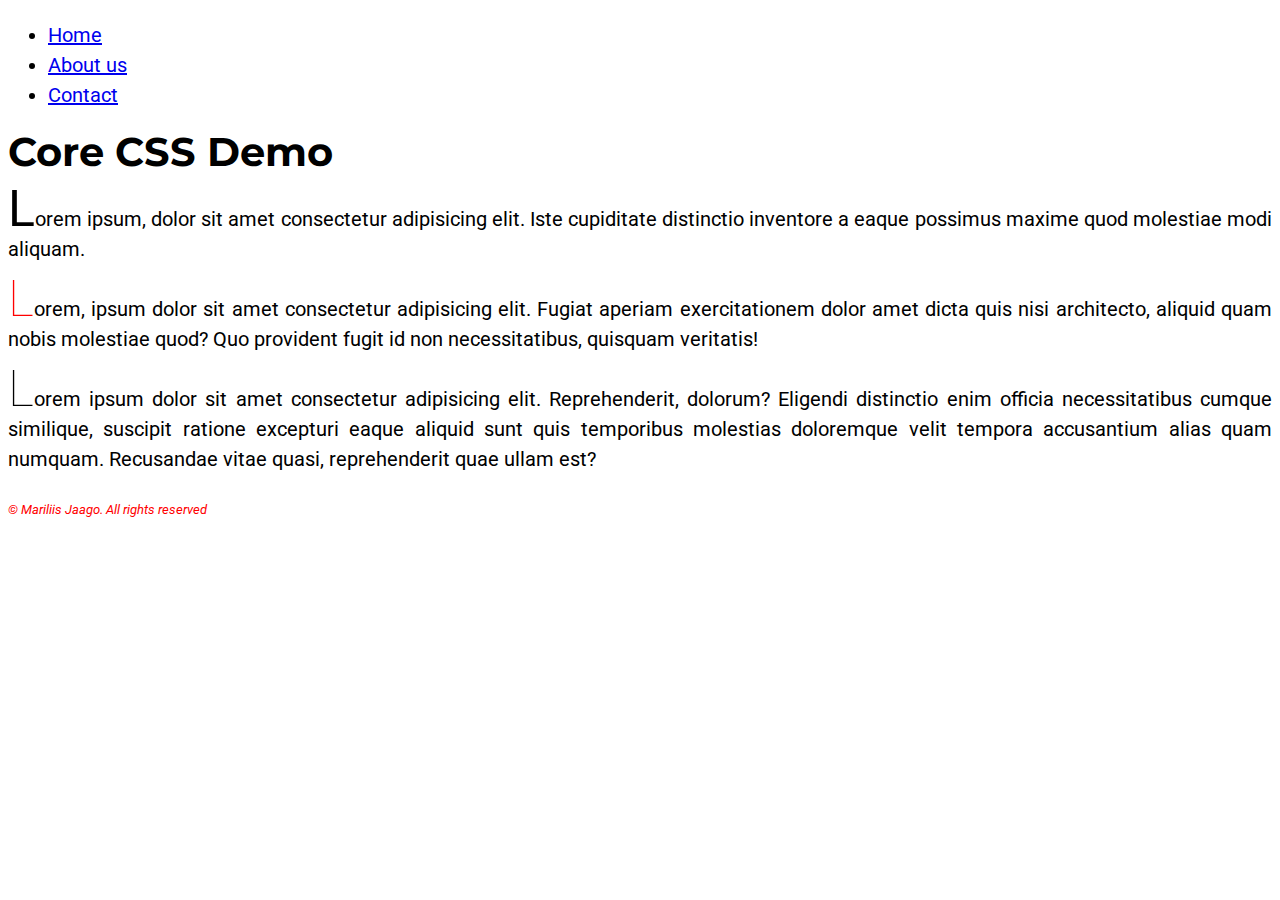
<file: CoreCSS/index.html>
<!DOCTYPE html>
<html lang="eng">
    <head>
        <title>CSS Demo Project</title>
        <link rel="icon" href="favicon.ico">
        <link rel="stylesheet" href="css/site.css">
    </head>
    <body>
        <header>
            <nav>
                <ul>
                    <li><a href="index.html">Home</a></li>
                    <li><a href="about.html">About us</a></li>
                    <li><a href="contact.html">Contact</a></li>
                </ul>
            </nav>
        </header>
        <main>
            <h1>Core CSS Demo</h1>
            <p>
                <span id="first-character">L</span>orem ipsum, dolor sit amet consectetur adipisicing elit. 
                Iste cupiditate distinctio inventore a eaque possimus 
                maxime quod molestiae modi aliquam.
            </p>
            <p>
                <span class="starting-character first-overall-character">L</span>orem, ipsum dolor sit amet consectetur adipisicing elit. 
                Fugiat aperiam exercitationem dolor amet dicta quis nisi 
                architecto, aliquid quam nobis molestiae quod? Quo provident 
                fugit id non necessitatibus, quisquam veritatis!
            </p>
            <p>
                <span class="starting-character">L</span>orem ipsum dolor sit amet consectetur adipisicing elit. 
                Reprehenderit, dolorum? Eligendi distinctio enim officia 
                necessitatibus cumque similique, suscipit ratione excepturi 
                eaque aliquid sunt quis temporibus molestias doloremque velit 
                tempora accusantium alias quam numquam. Recusandae vitae quasi, 
                reprehenderit quae ullam est?
            </p>
        </main>
        <footer class="sample-copy">
            <small>&copy; Mariliis Jaago. All rights reserved</small>
        </footer>
    </body>
</html>
</file>
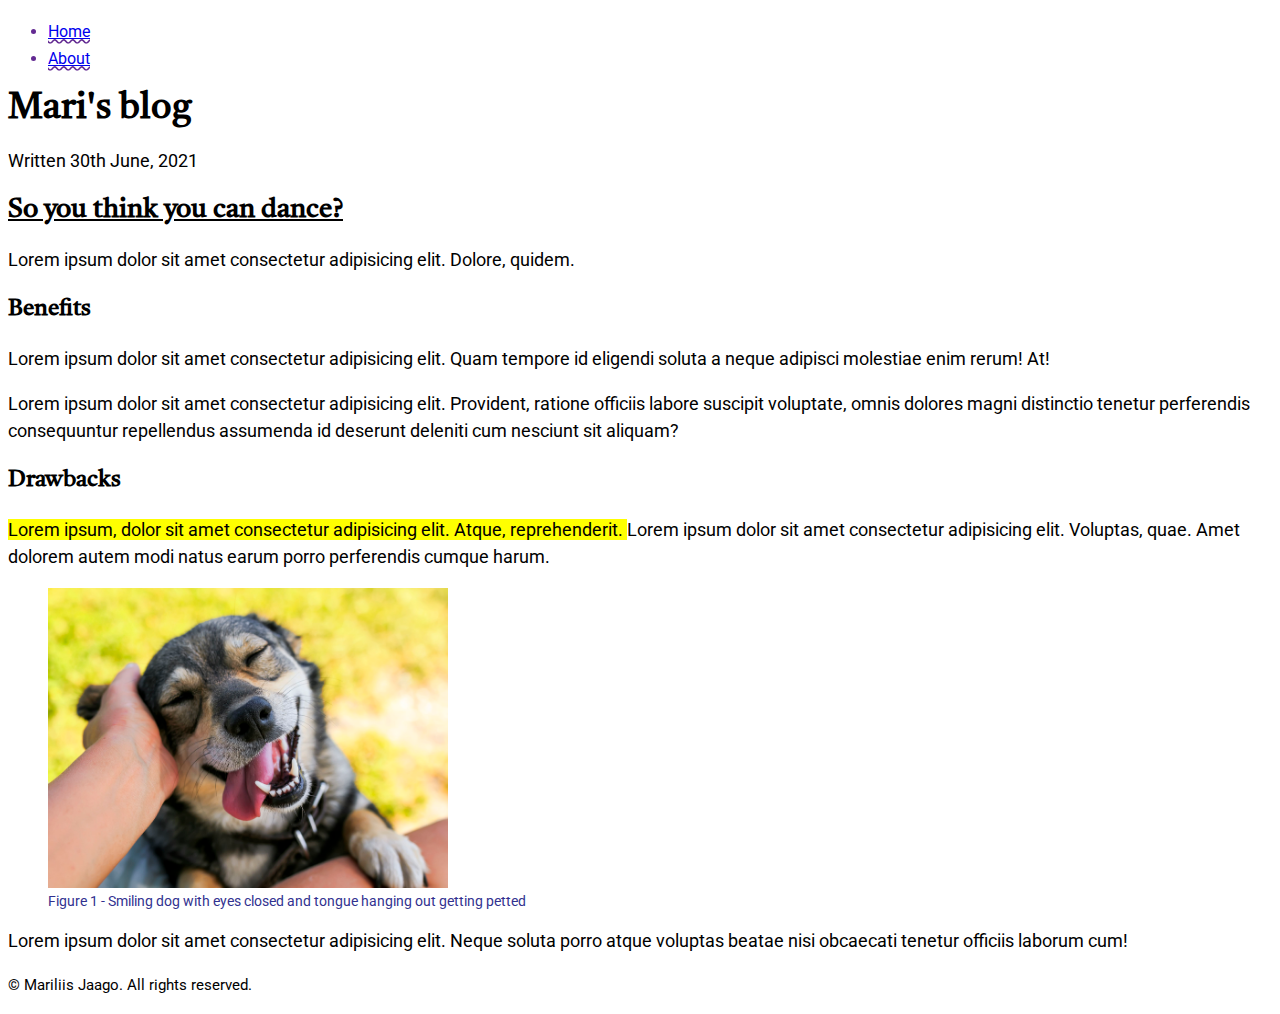
<file: PracticeCSS/index.html>
<!DOCTYPE html>
<html lang="en">
    <head>
        <title>Mari Company</title>
        <link rel="icon" href="favicon.ico">
        <link rel="stylesheet" href="css/site.css">
    </head>
    <body>
        <header>
            <nav>
                <ul>
                    <li class="navitem"><a href="index.html">Home</a></li>
                    <li class="navitem"><a href="about.html">About</a></li>
                </ul>
            </nav>
        </header>
        <main>
            <h1>Mari's blog</h1>
            <article>
                <time datetime="2021-06-30T20:14:00+02:00">
                    Written 30th June, 2021
                </time>
                <h2>So you think you can dance?</h2>
                <p>
                    Lorem ipsum dolor sit amet consectetur adipisicing elit. Dolore, quidem.
                </p>
                <section>
                    <h3>Benefits</h3>
                    <p class="first-paragraph">
                        Lorem ipsum dolor sit amet consectetur adipisicing elit. Quam tempore id eligendi soluta a neque adipisci molestiae enim rerum! At!
                    </p>
                    <p>
                        Lorem ipsum dolor sit amet consectetur adipisicing elit. Provident, ratione officiis labore suscipit voluptate, omnis dolores magni distinctio tenetur perferendis consequuntur repellendus assumenda id deserunt deleniti cum nesciunt sit aliquam?
                    </p>
                </section>
                <section>
                    <h3>Drawbacks</h3>
                    <p>
                        <mark>Lorem ipsum, dolor sit amet consectetur adipisicing elit. Atque, reprehenderit. </mark>Lorem ipsum dolor sit amet consectetur adipisicing elit. Voluptas, quae. Amet dolorem autem modi natus earum porro perferendis cumque harum.
                    </p>
                    <figure>
                        <img src="dog-getting-petted.jpg" alt="" width="400", height="300px">
                        <figcaption>Figure 1 - Smiling dog with eyes closed and tongue hanging out getting petted</figcaption>
                    </figure>
                    <p>
                        Lorem ipsum dolor sit amet consectetur adipisicing elit. Neque soluta porro atque voluptas beatae nisi obcaecati tenetur officiis laborum cum!
                    </p>
                </section>
            </article>
        </main>
        <footer>
            <small><p>&copy; Mariliis Jaago. All rights reserved.</p></small>
        </footer>
    </body>
</html>
</file>
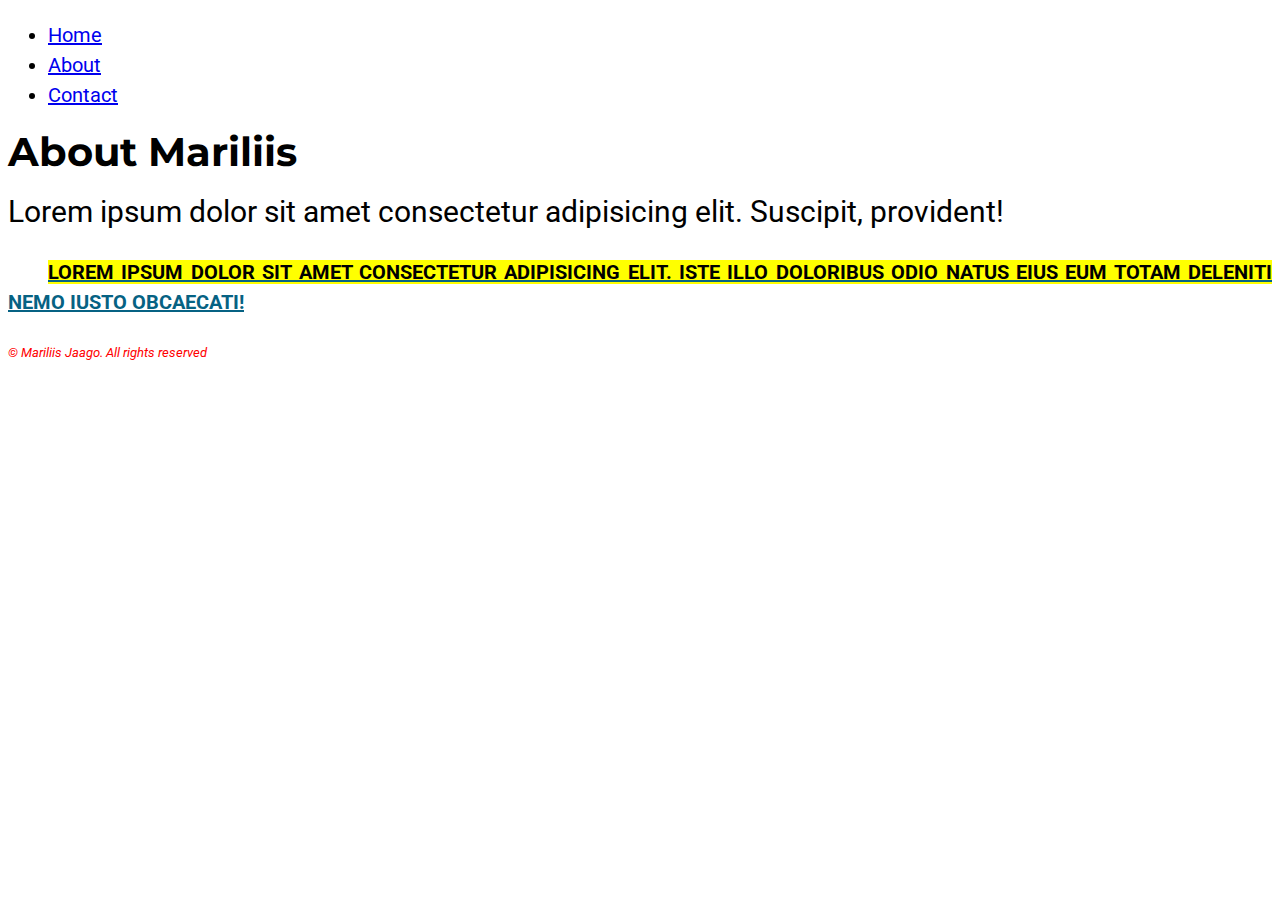
<file: CoreCSS/about.html>
<!DOCTYPE html>
<html lang="en">
    <head>
        <title>About us</title>
        <link rel="icon" href="favicon.ico">
        <link rel="stylesheet" href="css/site.css">
    </head>
    <body>
        <header>
            <nav>
                <ul>
                    <li><a href="index.html">Home</a></li>
                    <li><a href="about.html">About</a></li>
                    <li><a href="contact.html">Contact</a></li>
                </ul>
            </nav>
        </header>
        <main>
            <h1>About Mariliis</h1>
            <p class="sample-copy">
                Lorem ipsum dolor sit amet consectetur adipisicing elit. Suscipit, provident!
            </p>
            <p class="key-info">
                <mark>Lorem ipsum dolor sit amet consectetur adipisicing elit. 
                Iste illo doloribus odio natus eius eum totam deleniti</mark> nemo iusto obcaecati!
            </p>
        </main>
        <footer class="sample-copy">
            <small>&copy; Mariliis Jaago. All rights reserved</small>
        </footer>
    </body>
</html>
</file>
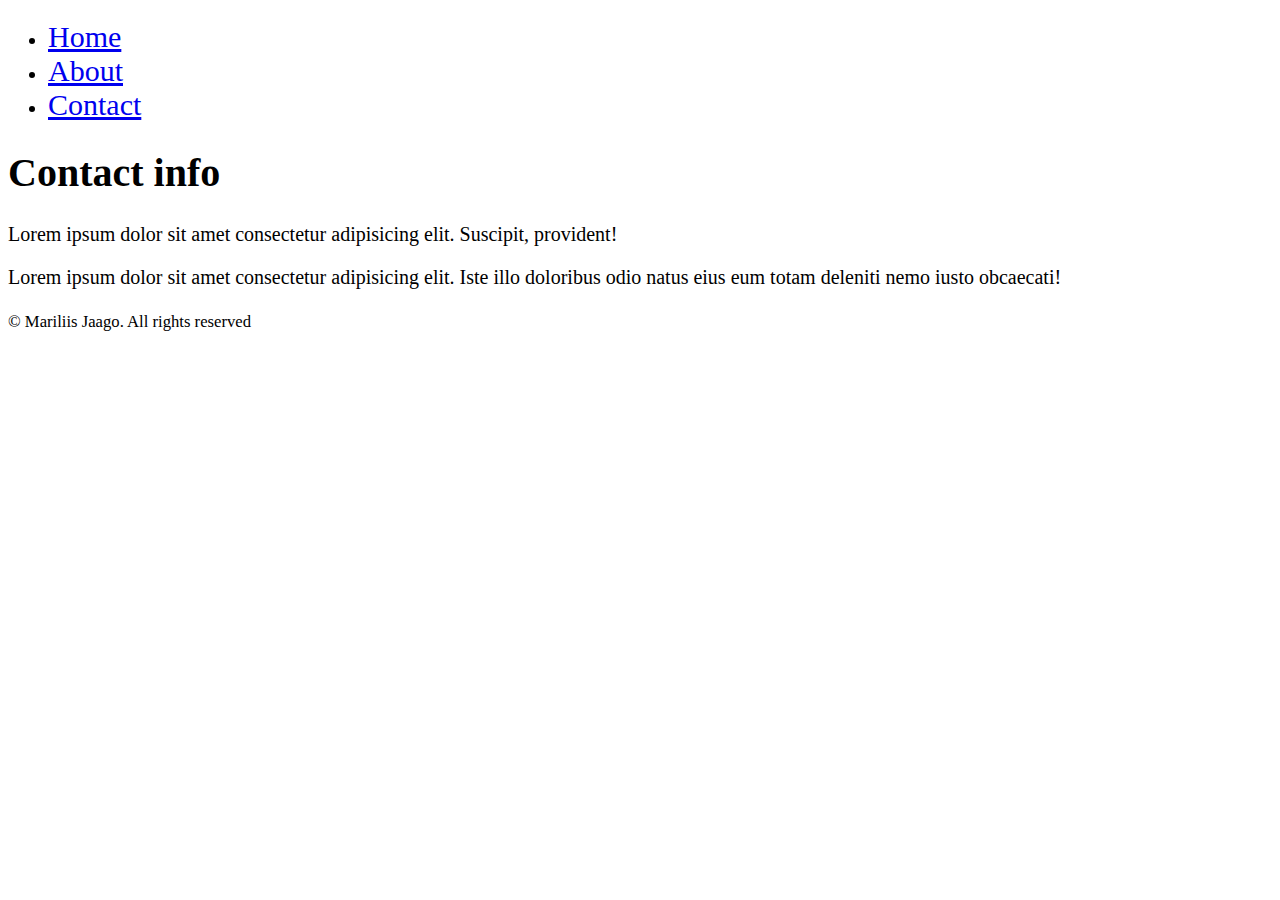
<file: CoreCSS/contact.html>
<!DOCTYPE html>
<html lang="en">
    <head>
        <title>Contact info</title>
        <link rel="icon" href="favicon.ico">
        <style>
            body {
                font-size: 20px;
            }

            h1 {
                font-size: 40px;
            }
            
            a {
                font-size: 30px;
            }
        </style>
    </head>
    <body>
        <header>
            <nav>
                <ul>
                    <li><a href="index.html">Home</a></li>
                    <li><a href="about.html">About</a></li>
                    <li><a href="contact.html">Contact</a></li>
                </ul>
            </nav>
        </header>
        <main>
            <h1>Contact info</h1>
            <p>
                Lorem ipsum dolor sit amet consectetur adipisicing elit. Suscipit, provident!
            </p>
            <p>
                Lorem ipsum dolor sit amet consectetur adipisicing elit. 
                Iste illo doloribus odio natus eius eum totam deleniti nemo iusto obcaecati!
            </p>
        </main>
        <footer>
            <small>&copy; Mariliis Jaago. All rights reserved</small>
        </footer>
    </body>
</html>
</file>
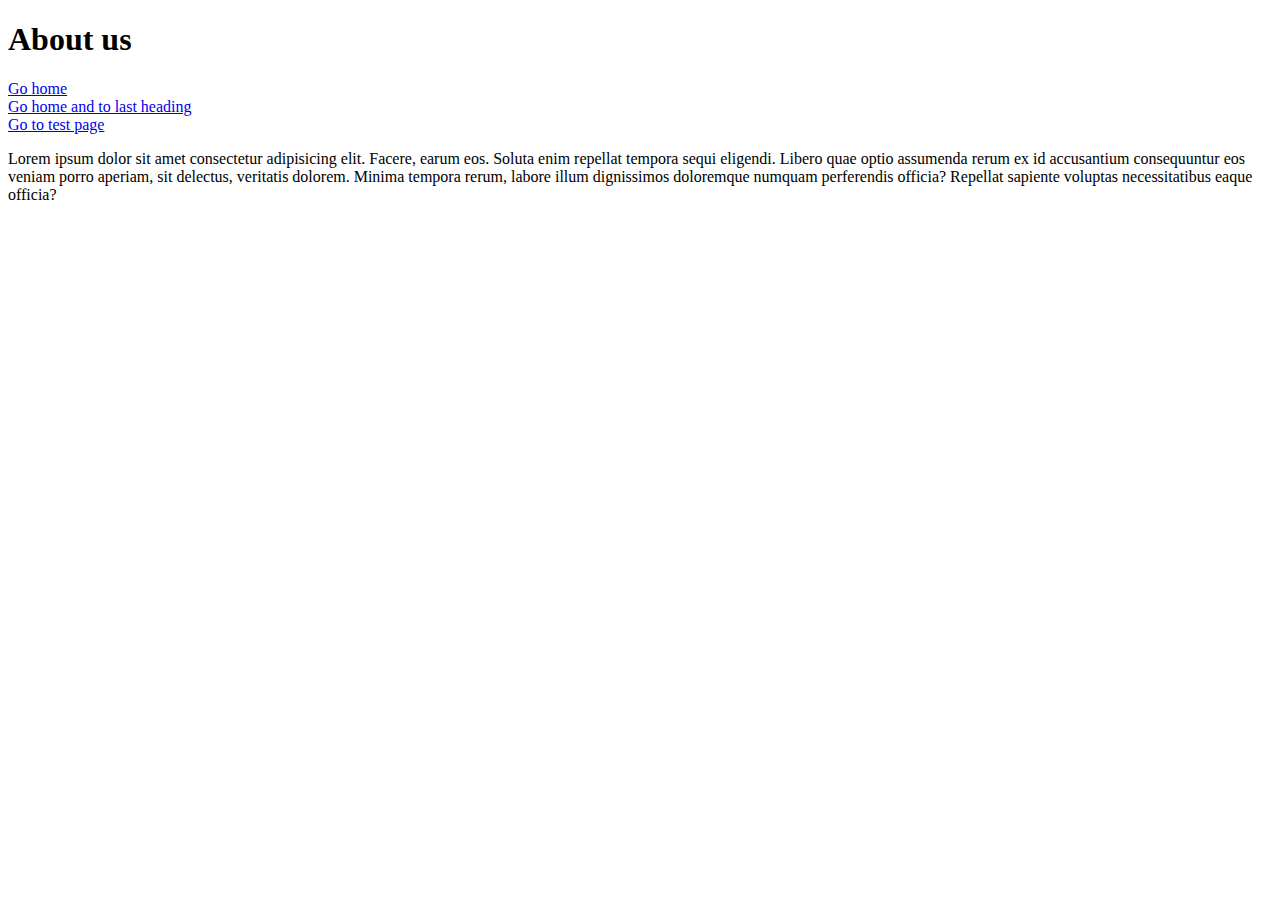
<file: CoreHTML/about.html>
<!DOCTYPE html>
 <html>
     <head>
         <title>About us</title>
         <link href="favicon.ico" rel="icon" />
     </head>
     <body>
         <h1>About us</h1>
         <div>
             <a href="index.html">Go home</a>
         </div>
         <div>
             <a href="index.html#lastHeading">Go home and to last heading</a>
         </div>
         <div>
             <a href="subfolder/test.html">Go to test page</a>
         </div>
         <p>
             Lorem ipsum dolor sit amet consectetur adipisicing elit. 
             Facere, earum eos. Soluta enim repellat tempora sequi 
             eligendi. Libero quae optio assumenda rerum ex id 
             accusantium consequuntur eos veniam porro aperiam, sit 
             delectus, veritatis dolorem. Minima tempora rerum, 
             labore illum dignissimos doloremque numquam perferendis 
             officia? Repellat sapiente voluptas necessitatibus eaque officia?
         </p>
     </body>
 </html>
</file>
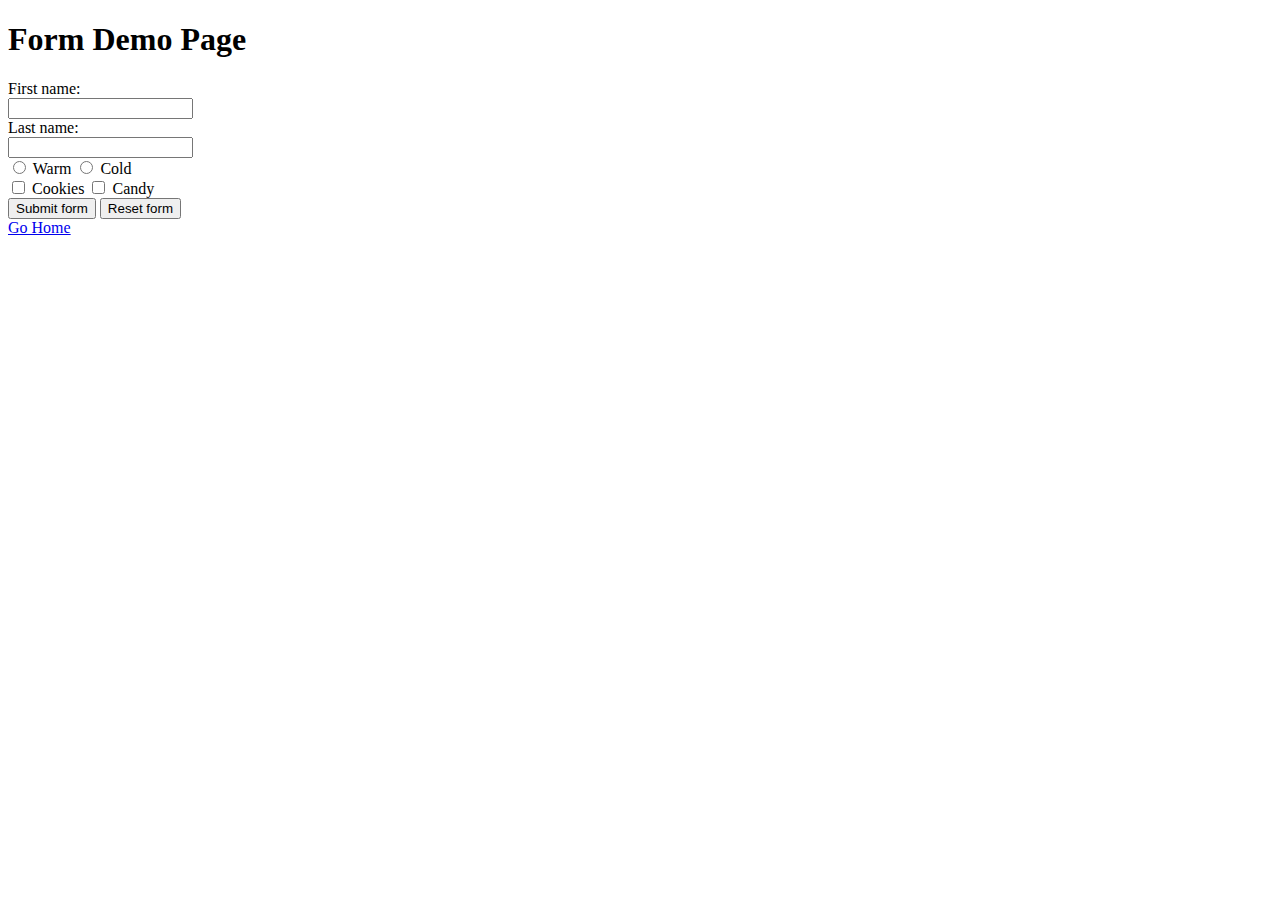
<file: CoreHTML/forms.html>
<!DOCTYPE html>
<html>
    <head>
        <title>Forms</title>
        <link rel="icon" href="favicon.ico" />
    </head>
    <body>
        <h1>Form Demo Page</h1>

        <!--
        <form action="" method="POST">
            <label for="firstName">First name: </label><br />
            <input type="text" id="firstName" name="firstName" required><br />
            <label for="lastName">Last name: </label><br />
            <input type="text" id="lastName" name="lastName" required><br />
            <button type="submit">Submit form</button>
        </form>
        <br />

        <form>
            <label>
                First name: 
                <input type="text" id="firstName" name="firstName" required>
            </label>
            <br />
            <label>
                Last name: 
                <input type="text" id="lastName" name="lastName" required>                
            </label>
            <br />
            <button type="submit">Submit form</button>
            <button type="reset">Reset form</button>
        </form>
        <br />
        -->

        <form action="" method="POST">
            <div>
                <label for="firstName">First name: </label><br />
                <input type="text" id="firstName" name="firstName" required>
            </div>

            <div>
                <label for="lastName">Last name: </label><br />
                <input type="text" id="lastName" name="lastName" required>
            </div>

            <div>
                <input type="radio" name="howHot" id="warm" value="warm">
                <label for="warm">Warm</label>
                <input type="radio" name="howHot" id="cold" value="cold">
                <label for="cold">Cold</label>
            </div>

            <div>
                <input type="checkbox" name="cookies" id="cookies" value="Cookies">
                <label for="cookies">Cookies</label>
                <input type="checkbox" name="candy" id="candy" value="Candy">
                <label for="candy">Candy</label>
            </div>

            <div>
                <button type="submit">Submit form</button>
                <button type="reset">Reset form</button>
            </div>
        </form>

        

        <div>
            <a href="index.html">Go Home</a>
        </div>
    </body>
</html>
</file>
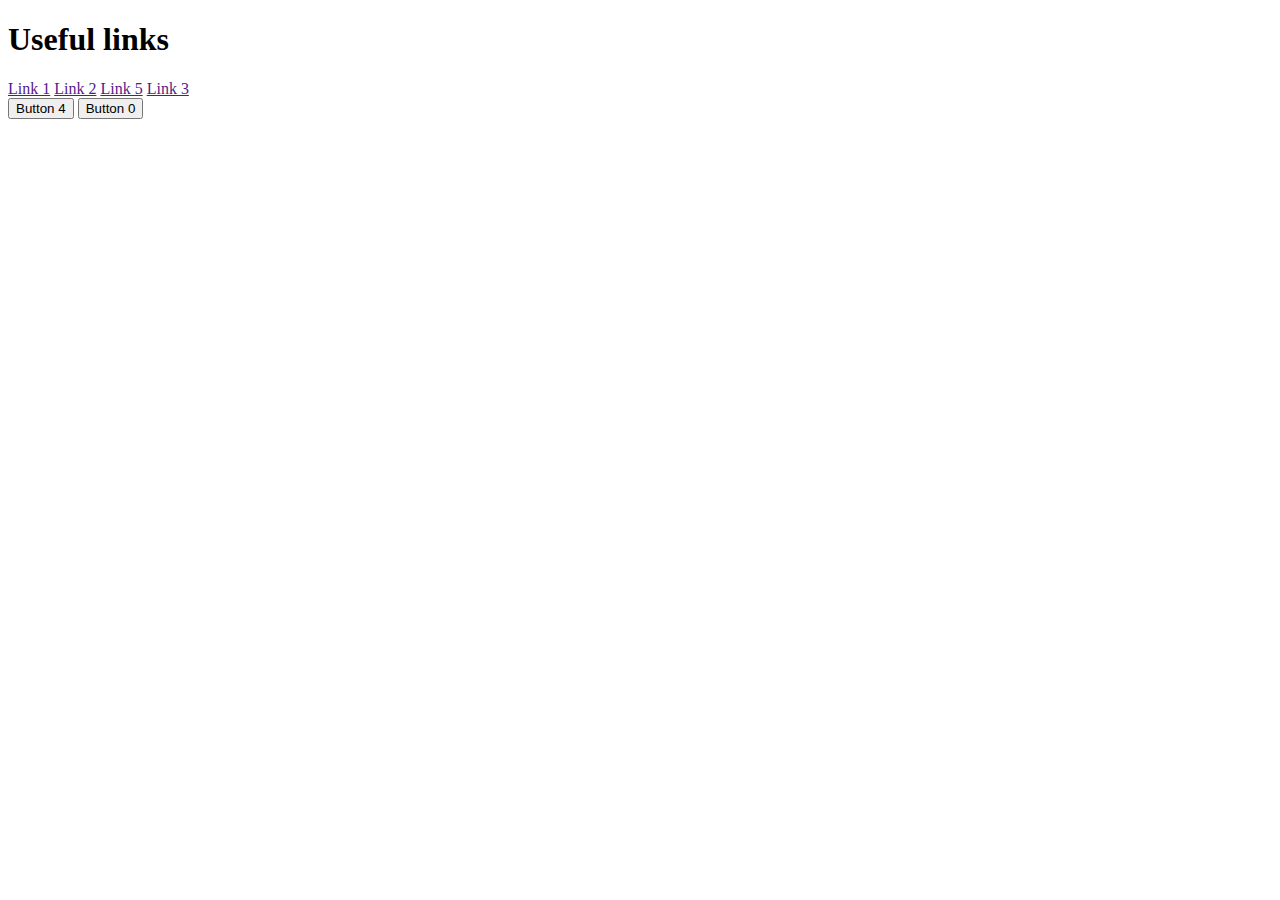
<file: CoreHTML/links.html>
<!DOCTYPE html>
<html lang="en">
    <head>
        <title>My collection of links</title>
        <link rel="icon" href="favicon.ico">
    </head>
    <body>
        <h1>Useful links</h1>
        <div>
            <a href="" tabindex="1">Link 1</a>
            <a href="" tabindex="2">Link 2</a>
            <a href="" tabindex="5">Link 5</a>
            <a href="" tabindex="3">Link 3</a>
        </div>
        <div>
            <button tabindex="4">Button 4</button>
            <button tabindex="0">Button 0</button>
        </div>
    </body>
</html>
</file>
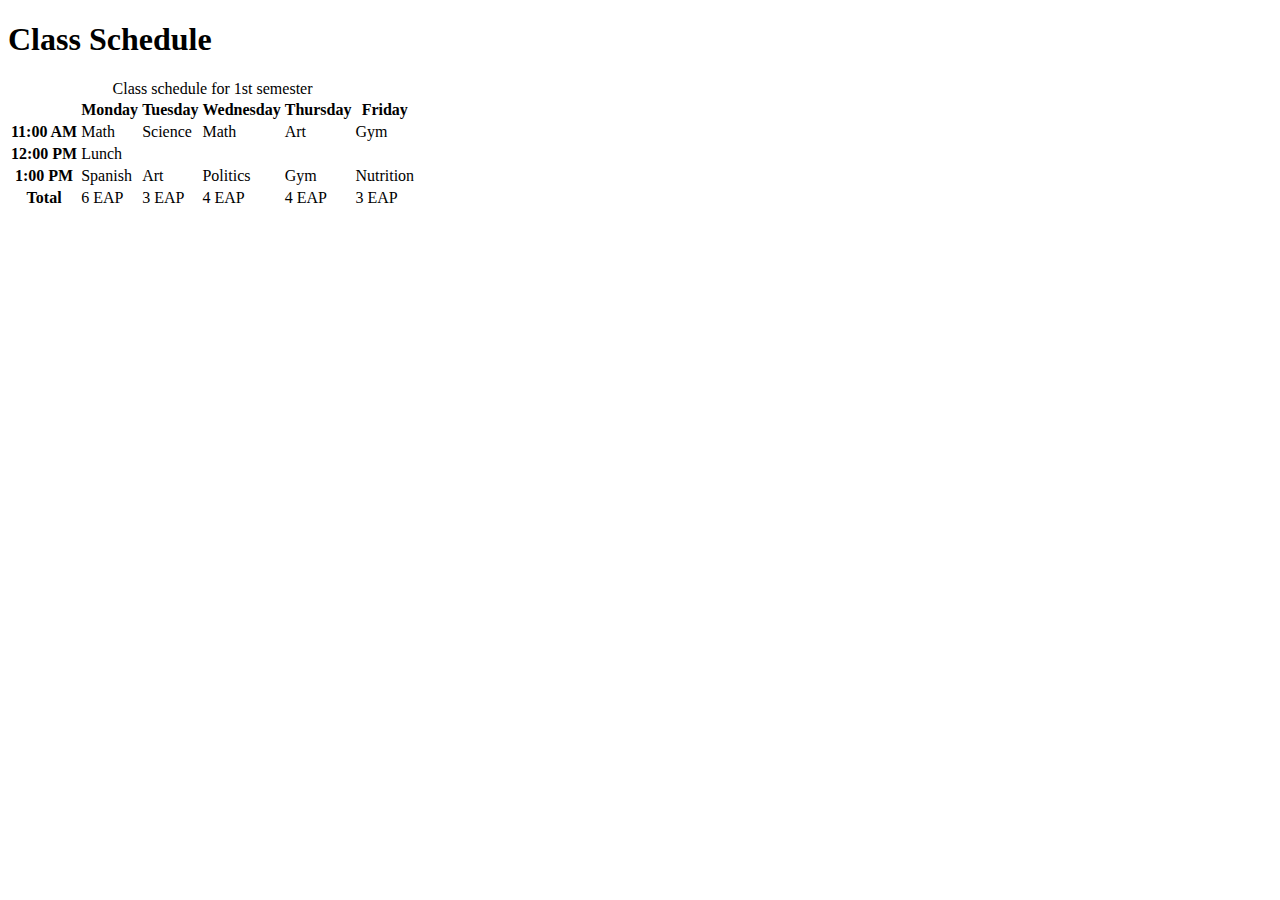
<file: CoreHTML/schedule.html>
<!DOCTYPE html>
<html>
    <head>
        <title>Class Schedule</title>
        <link rel="icon" href="favicon.ico" />
    </head>
    <body>
        <h1>Class Schedule</h1>

        <table>
            <caption>Class schedule for 1st semester</caption>
            <thead>
                <tr>
                    <th></th>
                <th>Monday</th>
                <th>Tuesday</th>
                <th>Wednesday</th>
                <th>Thursday</th>
                <th>Friday</th>
                </tr>
            </thead>
            <tbody>
                <tr>
                    <th>11:00 AM</th>
                    <td>Math</td>
                    <td>Science</td>
                    <td>Math</td>
                    <td>Art</td>
                    <td>Gym</td>
                </tr>
                <tr>
                    <th>12:00 PM</th>
                    <td colspan="5">Lunch</td>
                </tr>
                <tr>
                    <th>1:00 PM</th>
                    <td>Spanish</td>
                    <td>Art</td>
                    <td>Politics</td>
                    <td>Gym</td>
                    <td>Nutrition</td>
                </tr>
            </tbody>
            <tfoot>
                <tr>
                    <th>Total</th>
                    <td>6 EAP</td>
                    <td>3 EAP</td>
                    <td>4 EAP</td>
                    <td>4 EAP</td>
                    <td>3 EAP</td>
                </tr>
            </tfoot>
        </table>
    </body>
</html>
</file>
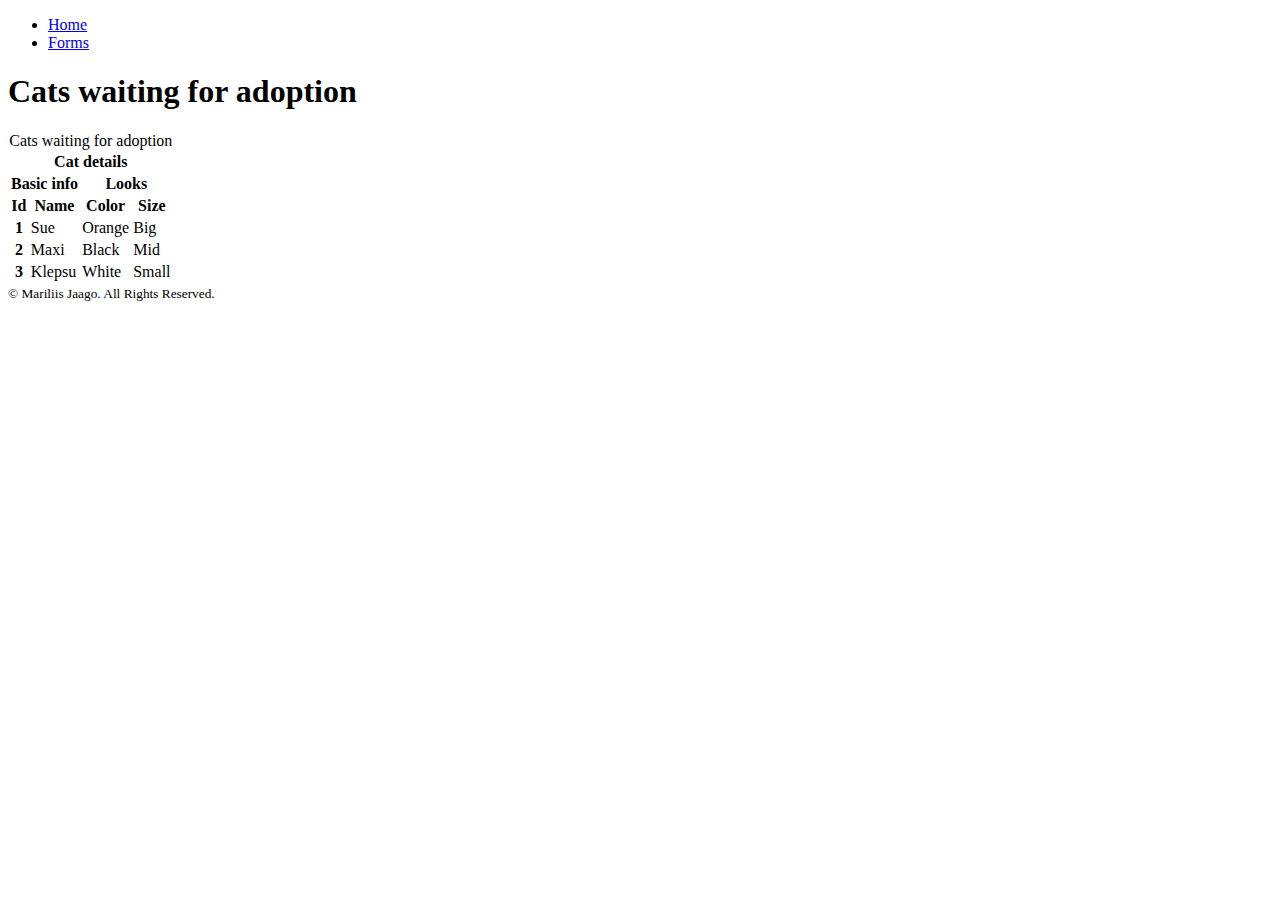
<file: CoreHTML/shelter.html>
<!DOCTYPE html>
<html lang="en">
    <head>
        <title>Cats waiting for adoption</title>
        <link rel="icon" href="favicon.ico">
    </head>
    <body>
        <header>
            <nav>
                <ul>
                    <li><a href="index.html">Home</a></li>
                    <li><a href="forms.html">Forms</a></li>
                </ul>
            </nav>
        </header>
        <main>
            <h1>Cats waiting for adoption</h1>
            <table>
                <caption>Cats waiting for adoption</caption>
                <thead>
                    <tr>
                        <th colspan="4">Cat details</th>
                    </tr>
                    <tr>
                        <th colspan="2">Basic info</th>
                        <th colspan="2">Looks</th>
                    </tr>
                    <tr>
                        <th scope="col">Id</th>
                        <th scope="col">Name</th>
                        <th scope="col">Color</th>
                        <th scope="col">Size</th>
                    </tr>
                </thead>
                <tbody>
                    <tr>
                        <th scope="row">1</td>
                        <td>Sue</td>
                        <td>Orange</td>
                        <td>Big</td>
                    </tr>
                    <tr>
                        <th scope="row">2</td>
                        <td>Maxi</td>
                        <td>Black</td>
                        <td>Mid</td>
                    </tr>
                    <tr>
                        <th scope="row">3</td>
                        <td>Klepsu</td>
                        <td>White</td>
                        <td>Small</td>
                    </tr>
                </tbody>
            </table>
        </main>
        <footer>
            <small>&copy; Mariliis Jaago. All Rights Reserved.</small>
        </footer>
    </body>
</html>
</file>
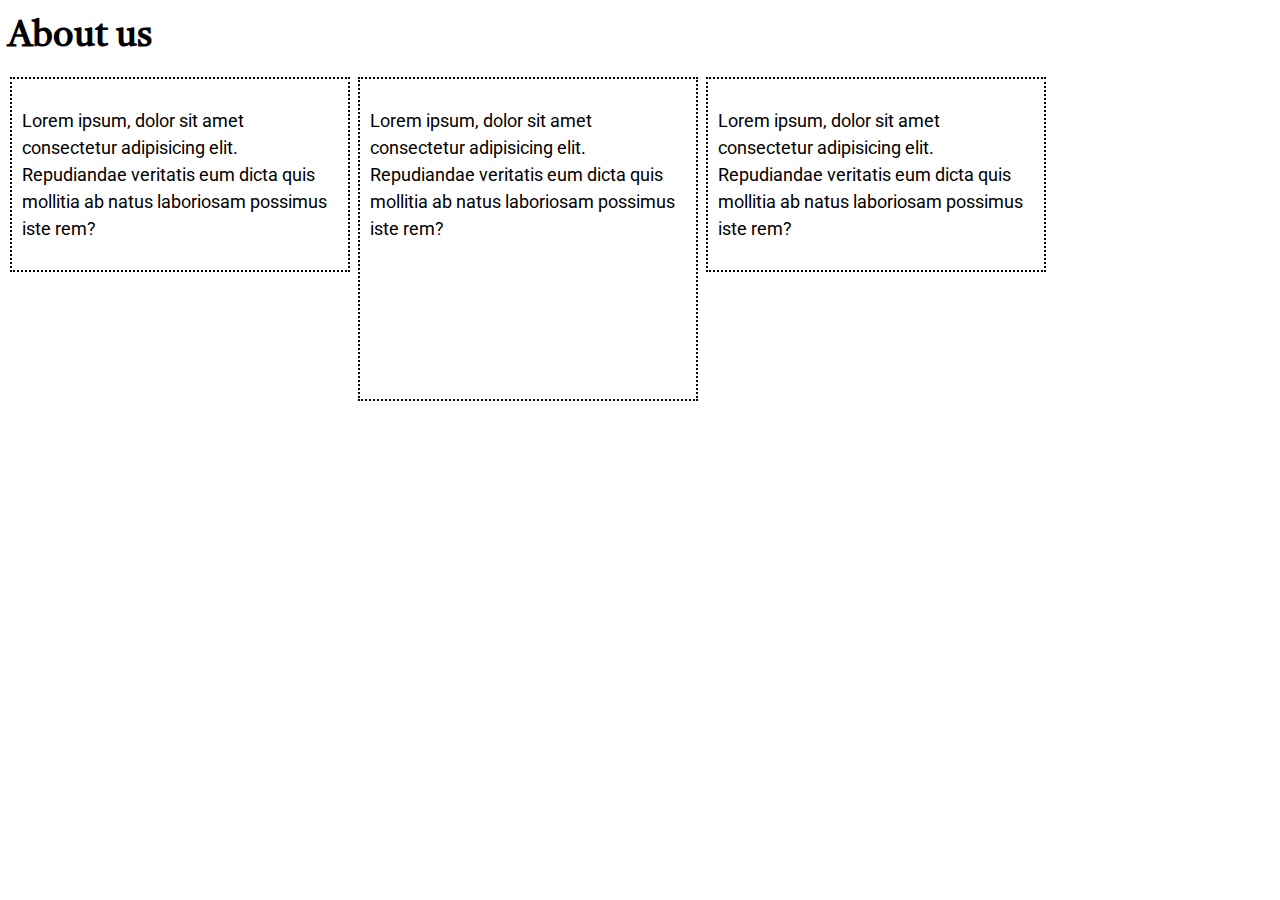
<file: PracticeCSS/about.html>
<!DOCTYPE html>
<html lang="en">
    <head>
        <title>About us</title>
        <link rel="icon" href="favicon.ico">
        <link rel="stylesheet" href="css/site.css">
    </head>
    <body>
        <main>
            <h1>About us</h1>
            <div class="quote">
                <p>Lorem ipsum, dolor sit amet consectetur adipisicing elit. Repudiandae veritatis eum dicta quis mollitia ab natus laboriosam possimus iste rem?</p>
            </div>
            <div class="quote highlighted">
                <p>Lorem ipsum, dolor sit amet consectetur adipisicing elit. Repudiandae veritatis eum dicta quis mollitia ab natus laboriosam possimus iste rem?</p>
            </div>
            <div class="quote">
                <p>Lorem ipsum, dolor sit amet consectetur adipisicing elit. Repudiandae veritatis eum dicta quis mollitia ab natus laboriosam possimus iste rem?</p>
            </div>
        </main>
    </body>
</html>
</file>
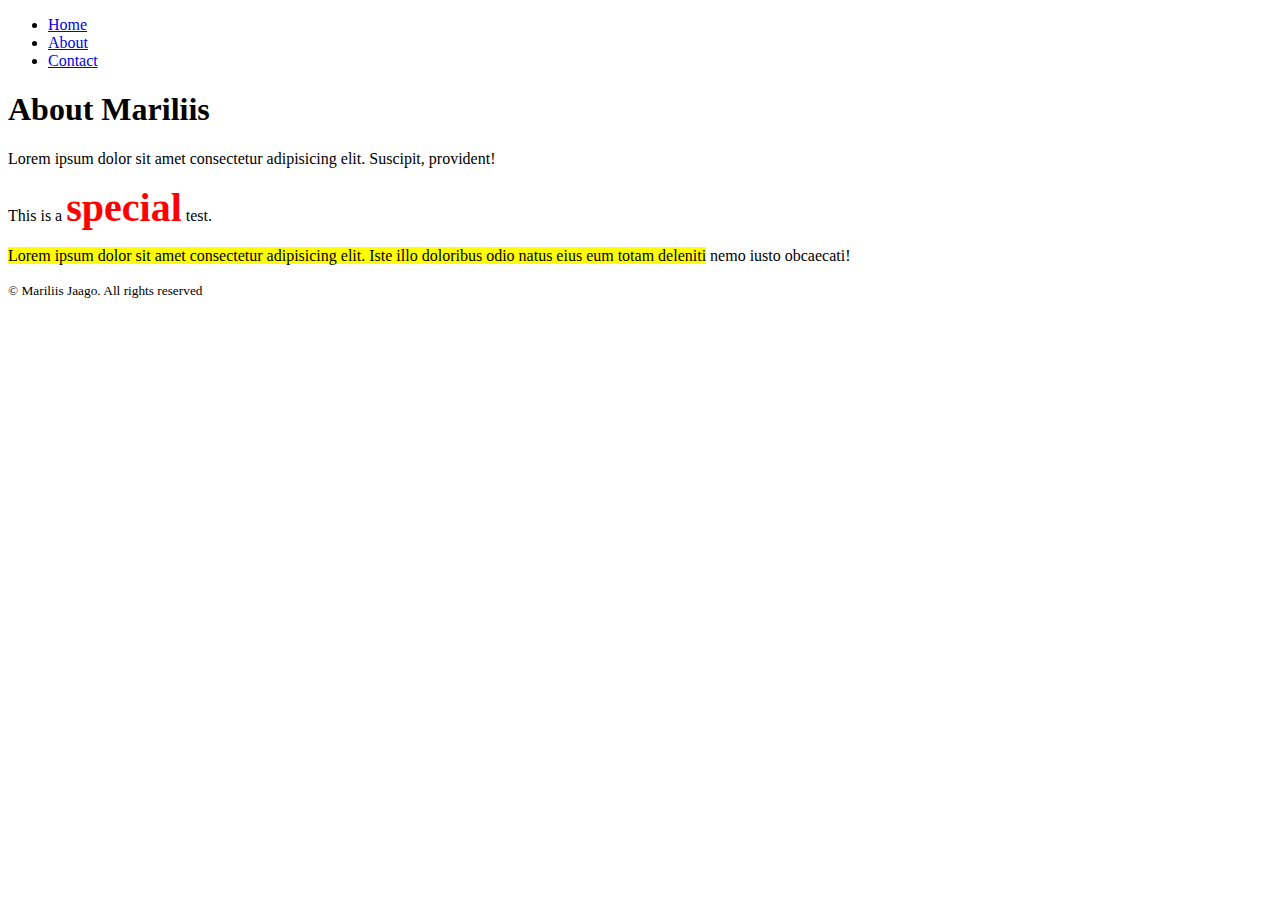
<file: PracticeCSS/cascading-practice.html>
<!DOCTYPE html>
<html lang="en">
    <head>
        <title>About us</title>
        <link rel="icon" href="favicon.ico">
        <!--<link rel="stylesheet" href="css/site.css">-->
        <link rel="stylesheet" href="css/vendor.css">
        <link rel="stylesheet" href="css/ourbetter.css">
    </head>
    <body>
        <header>
            <nav>
                <ul>
                    <li><a href="index.html">Home</a></li>
                    <li><a href="about.html">About</a></li>
                    <li><a href="contact.html">Contact</a></li>
                </ul>
            </nav>
        </header>
        <main>
            <h1>About Mariliis</h1>
            <p>
                Lorem ipsum dolor sit amet consectetur adipisicing elit. Suscipit, provident!
            </p>
            <p class="test">
                This is a <span id="special" class="test-span">special</span> test.
            </p>
            <p>
                <mark>Lorem ipsum dolor sit amet consectetur adipisicing elit. 
                Iste illo doloribus odio natus eius eum totam deleniti</mark> nemo iusto obcaecati!
            </p>
        </main>
        <footer class="sample-copy">
            <small>&copy; Mariliis Jaago. All rights reserved</small>
        </footer>
    </body>
</html>
</file>
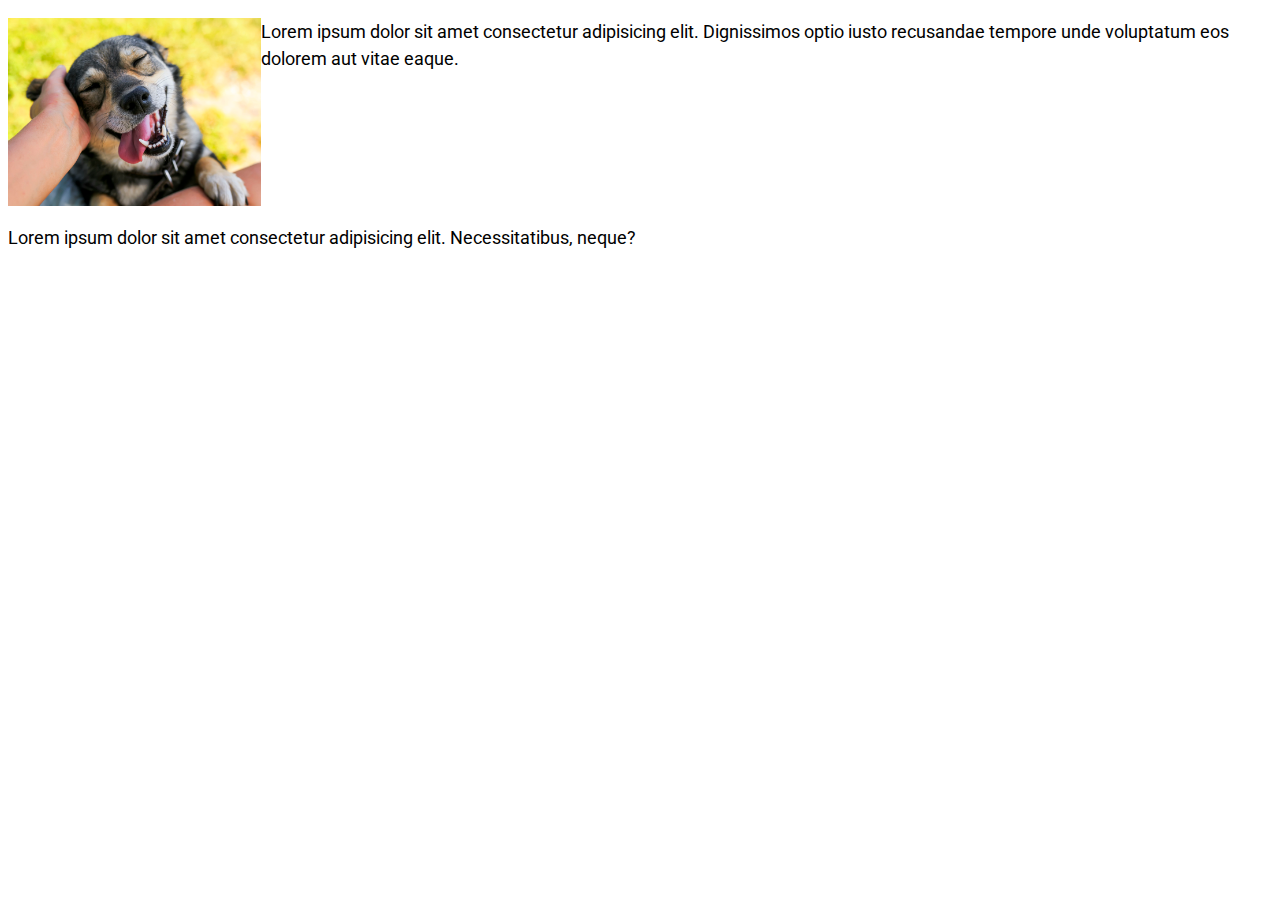
<file: PracticeCSS/dogsite.html>
<!DOCTYPE html>
<html lang="eng">
    <head>
        <title>My dog</title>
        <link rel="icon" href="favicon.ico">
        <link rel="stylesheet" href="css/site.css">
    </head>
    <body>
        <main>
            <p class="normal-paragraph">
                <img id="dog-petting-img" src="dog-getting-petted.jpg" alt="brown dog smiling with eyes closed as getting petted by human hand">
                Lorem ipsum dolor sit amet consectetur 
                adipisicing elit. Dignissimos optio iusto recusandae tempore unde 
                voluptatum eos dolorem aut vitae eaque.
            </p>
            <p class="normal-paragraph">
                Lorem ipsum dolor sit amet consectetur adipisicing elit. Necessitatibus, neque?
            </p>
        </main>
    </body>
</html>
</file>
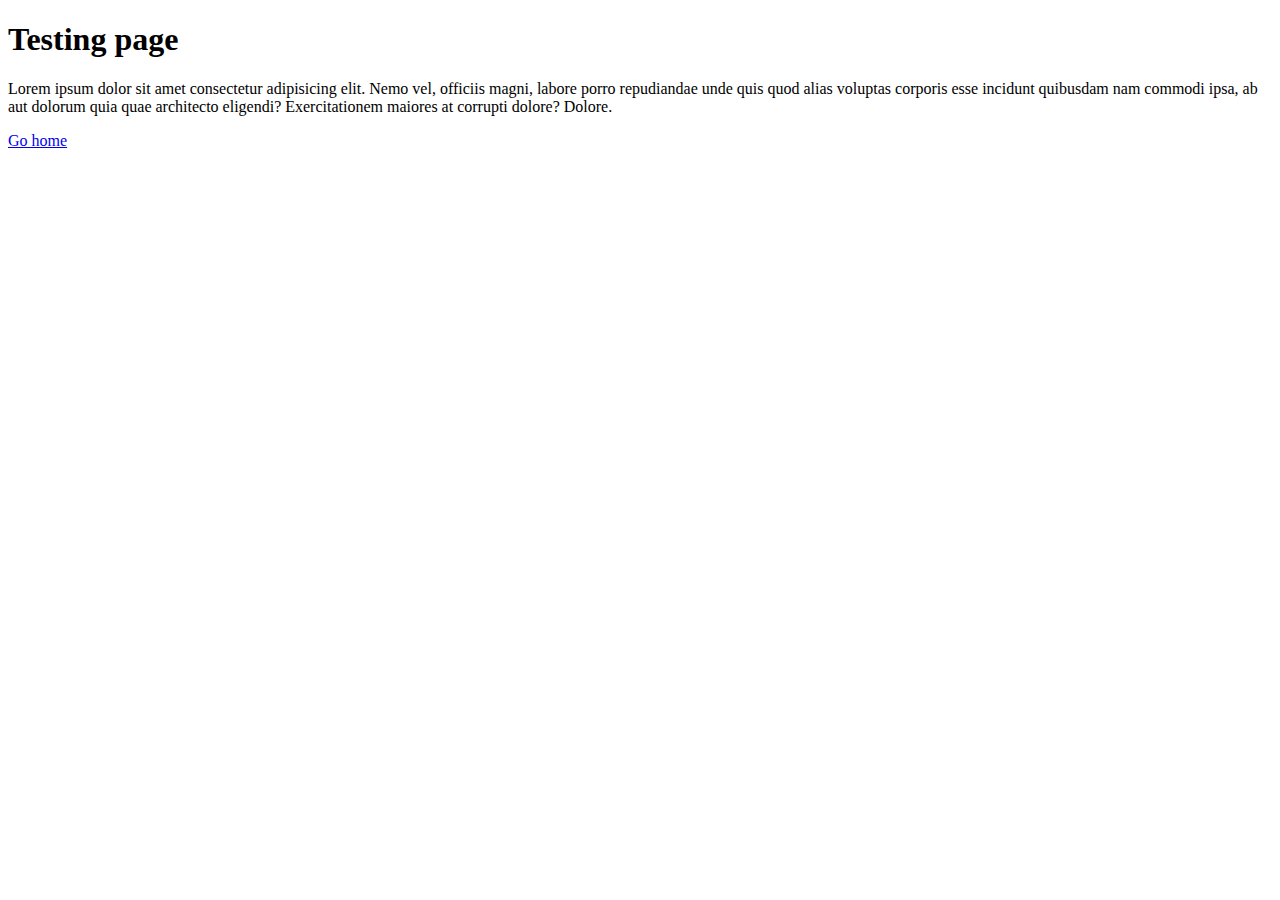
<file: CoreHTML/subfolder/test.html>
<!DOCTYPE html>
<html>
    <head>
        <title>Testing page</title>
        <link rel="icon" href="../favicon.ico" />
    </head>
    <body>
        <h1>Testing page</h1>
        <p>
            Lorem ipsum dolor sit amet consectetur adipisicing elit. Nemo vel, officiis magni, labore porro repudiandae unde quis quod alias voluptas corporis esse incidunt quibusdam nam commodi ipsa, ab aut dolorum quia quae architecto eligendi? Exercitationem maiores at corrupti dolore? Dolore.
        </p>
        <div>
            <a href="../index.html">Go home</a>
        </div>
    </body>
</html>
</file>
<file: CoreCSS/css/site.css>
@import url('https://fonts.googleapis.com/css2?family=Montserrat:wght@500&family=Roboto:wght@100&display=swap');
  
  html {
      font-size: 20px;
      font-family: 'Roboto', Tahoma, Geneva, Verdana, sans-serif;
      line-height: 1.5rem;
      text-align: justify;
  }
  
  body {
      font-size: 20px;
  }

  h1 {
      font-size: 2rem;
      font-family: 'Montserrat', 'Times New Roman', Times, serif;
  }

  a {
      font-size: 1rem;
  }

  #first-character {
      font-size: 2.5rem;
  } 

  .starting-character {
      font-size: 2.5rem;
      font-weight: lighter;
  }

  .starting-character.first-overall-character {
      color: red;
  }

  .sample-copy {
      font-size: 1.5rem;
  }

  footer.sample-copy {
      color: red;
      font-size: 0.8rem;
      font-style: italic;
  }
 
  .key-info {
      color: #066283;
      font-weight: bold;
      text-decoration-line: underline;
      text-indent: 2em;
      text-transform: uppercase;
  }
</file>
<file: PracticeCSS/css/site.css>
@import url('https://fonts.googleapis.com/css2?family=Castoro&family=Roboto:wght@100&display=swap');

html {
    font-size: 18px;
    font-family: 'Roboto', sans-serif;
    line-height: 1.5rem;
}

h1 {
    font-family: 'Castoro', serif;
    font-size: 2rem;
    font-weight: bold;
}

h2 {
    font-family: 'Castoro', serif;
    font-size: 1.5rem;
    font-weight: bold;
    text-decoration-line: underline;
}

h3 {
    font-family: 'Castoro', serif;
    font-size: 1.25rem;
    font-weight: bold;
}

figcaption {
    font-size: 0.8rem;
    line-height: 0.8rem;
    color: rgb(49, 49, 143);
}

.navitem {
    color: #632a92;
    font-size: 0.9rem;
    text-decoration-line: underline;
    text-decoration-style: wavy;
}

.quote {
    display: inline-block;
    width: 25%;
    /*border-color: red;*/
    border-style: dotted;
    border-width: 2px;
    min-width: 150px;
    padding-top: 10px;
    padding-right: 10px;
    padding-bottom: 10px;
    padding-left: 10px;
    margin: 2px;
}

.quote.highlighted {
    min-height: 300px;
}

.normal-paragraph {
    display: flow-root;
}

#dog-petting-img {
    width: 20%;
    float: left;
}
</file>
<file: PracticeCSS/css/vendor.css>
span {
    font-size: 8px;
}

.test-span {
    font-size: 20px;
}

.test .test-span {
    font-size: 10px;
}

#special {
    font-size: 30px;
    color: black;
    font-weight: bold;
}
</file>
<file: PracticeCSS/css/ourbetter.css>
#special {
    font-size: 40px;
    color: red;
}
</file>
